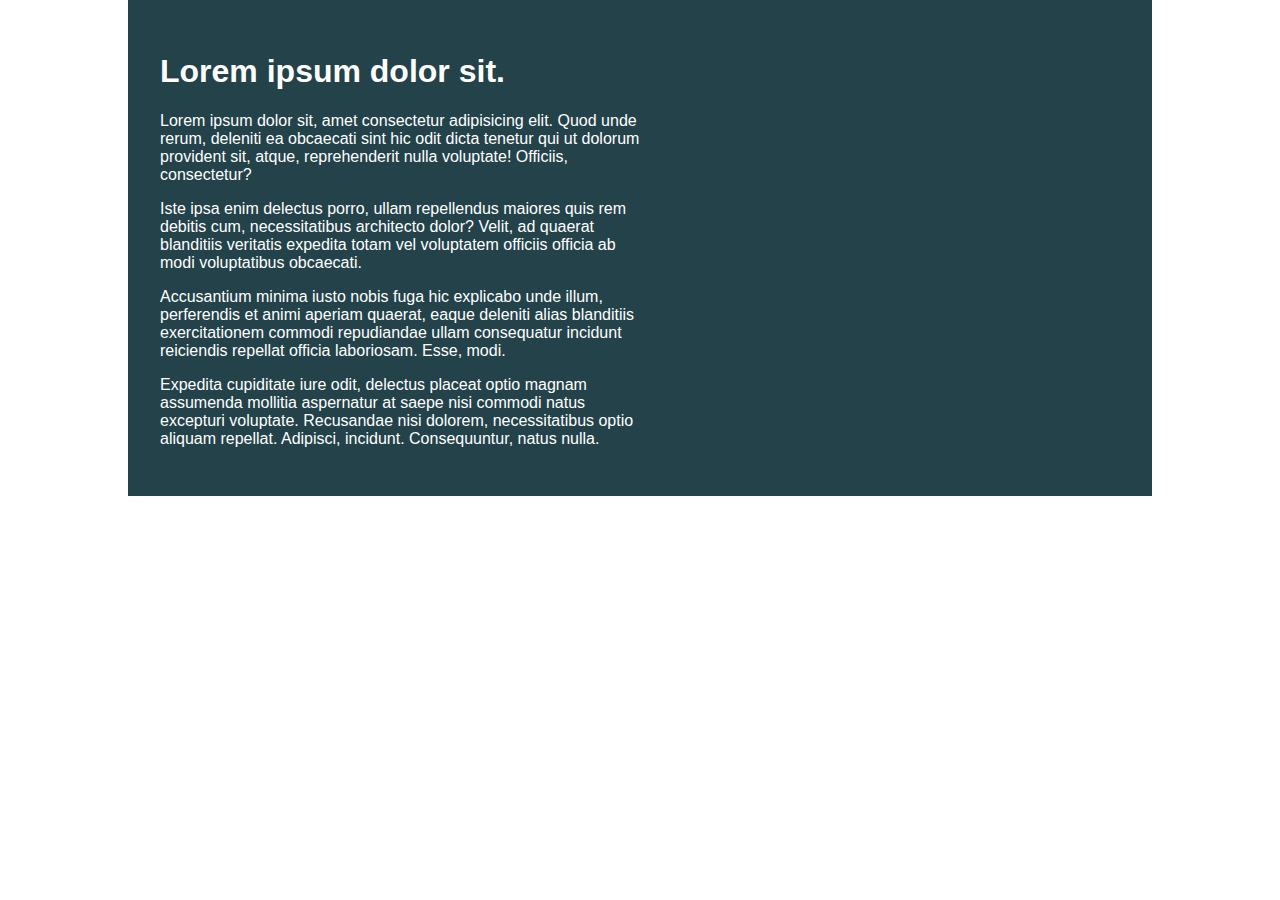
<file: Day 1 | Using percentages & avoiding heights/challenge01/index.html>
<!DOCTYPE html>
<html lang="en">

<head>
    <meta charset="UTF-8">
    <meta name="viewport" content="width=device-width, initial-scale=1.0">
    <title>Day 01</title>

    <link rel="stylesheet" href="style.css">
</head>

<body>
    <div class="container">
        <div class="intro-content">
            <h1>Lorem ipsum dolor sit.</h1>
            <p>Lorem ipsum dolor sit, amet consectetur adipisicing elit. Quod unde rerum, deleniti ea obcaecati sint hic
                odit dicta tenetur qui ut dolorum provident sit, atque, reprehenderit nulla voluptate! Officiis,
                consectetur?</p>
            <p>Iste ipsa enim delectus porro, ullam repellendus maiores quis rem debitis cum, necessitatibus architecto
                dolor? Velit, ad quaerat blanditiis veritatis expedita totam vel voluptatem officiis officia ab modi
                voluptatibus obcaecati.</p>
            <p>Accusantium minima iusto nobis fuga hic explicabo unde illum, perferendis et animi aperiam quaerat, eaque
                deleniti alias blanditiis exercitationem commodi repudiandae ullam consequatur incidunt reiciendis
                repellat officia laboriosam. Esse, modi.</p>
            <p>Expedita cupiditate iure odit, delectus placeat optio magnam assumenda mollitia aspernatur at saepe nisi
                commodi natus excepturi voluptate. Recusandae nisi dolorem, necessitatibus optio aliquam repellat.
                Adipisci, incidunt. Consequuntur, natus nulla.</p>
        </div>
    </div>
</body>

</html>
</file>
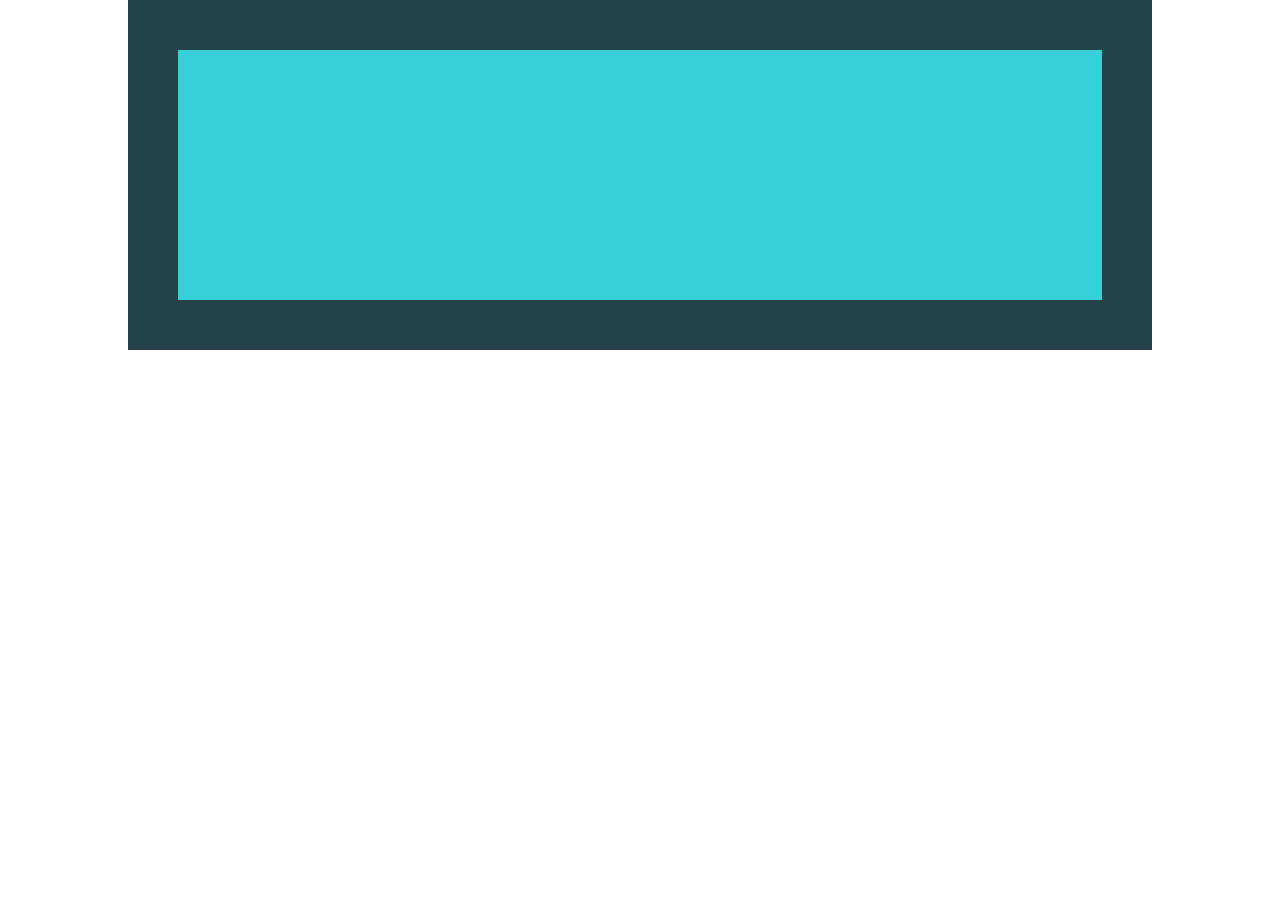
<file: Day 1 | Using percentages & avoiding heights/Lecture 1 | Percentages vs Fixed widths/index.html>
<!DOCTYPE html>
<html lang="en">
  <head>
    <meta charset="UTF-8" />
    <meta name="viewport" content="width=device-width, initial-scale=1.0" />
    <title>Percentages vs Fixed widths</title>

    <link rel="stylesheet" href="style.css" />
  </head>
  <body>
    <div class="parent">
      <div class="child"></div>
    </div>
  </body>
</html>
</file>
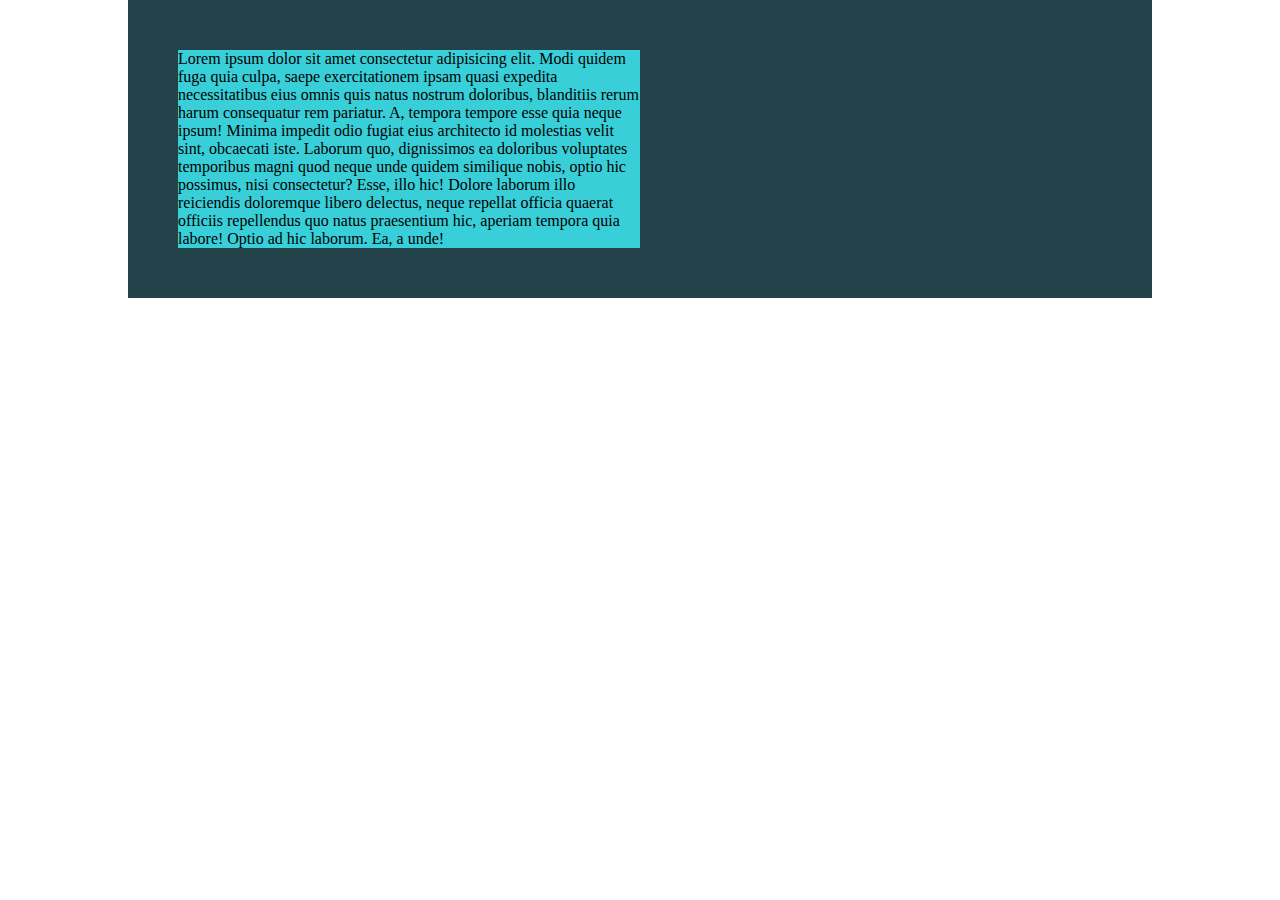
<file: Day 1 | Using percentages & avoiding heights/Lecture 2 | Percentages on the child/index.html>
<!DOCTYPE html>
<html lang="en">
<head>
    <meta charset="UTF-8">
    <meta name="viewport" content="width=device-width, initial-scale=1.0">
    <title>Percentages on the child</title>

    <link rel="stylesheet" href="style.css">
</head>
<body>
    <div class="parent">
        <div class="child">
            Lorem ipsum dolor sit amet consectetur adipisicing elit. Modi quidem fuga quia culpa, saepe exercitationem ipsam quasi expedita necessitatibus eius omnis quis natus nostrum doloribus, blanditiis rerum harum consequatur rem pariatur. A, tempora tempore esse quia neque ipsum! Minima impedit odio fugiat eius architecto id molestias velit sint, obcaecati iste. Laborum quo, dignissimos ea doloribus voluptates temporibus magni quod neque unde quidem similique nobis, optio hic possimus, nisi consectetur? Esse, illo hic! Dolore laborum illo reiciendis doloremque libero delectus, neque repellat officia quaerat officiis repellendus quo natus praesentium hic, aperiam tempora quia labore! Optio ad hic laborum. Ea, a unde!
        </div>
    </div>
</body>
</html>
</file>
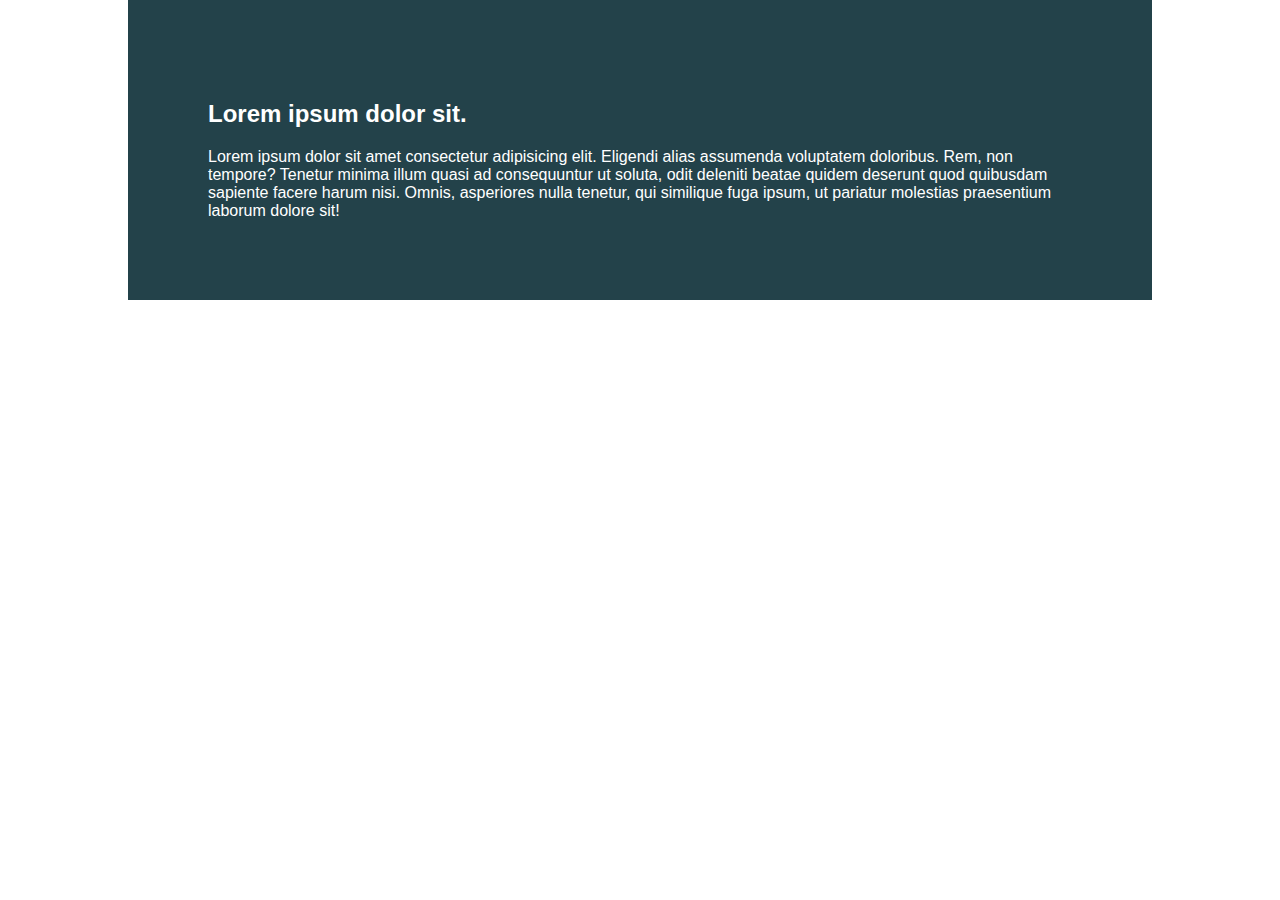
<file: Day 1 | Using percentages & avoiding heights/Lecture 3 | Why it's a good idea to avoid heights/index.html>
<!DOCTYPE html>
<html lang="en">
<head>
    <meta charset="UTF-8">
    <meta name="viewport" content="width=device-width, initial-scale=1.0">
    <title>Why it's a good idea to avoid heights</title>

    <link rel="stylesheet" href="style.css">
</head>
<body>
    <div class="container">
        <h2>Lorem ipsum dolor sit.</h2>
        Lorem ipsum dolor sit amet consectetur adipisicing elit. Eligendi alias assumenda voluptatem doloribus. Rem, non tempore? Tenetur minima illum quasi ad consequuntur ut soluta, odit deleniti beatae quidem deserunt quod quibusdam sapiente facere harum nisi. Omnis, asperiores nulla tenetur, qui similique fuga ipsum, ut pariatur molestias praesentium laborum dolore sit!
    </div>
</body>
</html>
</file>
<file: Day 1 | Using percentages & avoiding heights/challenge01/style.css>
/* INSTRUCTIONS
 *
 * 1) Limit the total width of
 *    the .intro-conent to about half
 *    of it's parent
 *
 * 2) Stop the text from overflowing
 *    out the bottom at small screen
 *    widths
 *
 * You may modify the HTML if needed
 *
 */

* {
  box-sizing: border-box;
}

body {
  margin: 0;
  font-family: sans-serif;
}

.container {
  background: #23424a;
  color: white;

  width: 80%;
  margin: 0 auto;

  padding: 2em;
  /* height: 300px; */
}

.intro-content {
  width: 50%;
}
</file>
<file: Day 1 | Using percentages & avoiding heights/Lecture 1 | Percentages vs Fixed widths/style.css>
* { box-sizing: border-box; }

body {
    margin: 0;
}

.parent {
    background-color: #23424A;
    padding: 50px;
    /* width: 900px; */
    width: 80%;
    margin: 0 auto;
}

.child {
    background-color: #38CFD9;
    /* normaly I wouldn't include a height it's just to get us started */
    height: 250px;
}
</file>
<file: Day 1 | Using percentages & avoiding heights/Lecture 2 | Percentages on the child/style.css>
* {
    box-sizing: border-box;
}

body {
    margin: 0;
}

.parent {
    background-color: #23424A;
    padding: 50px;
    width: 80%;
    margin: 0 auto;
    /* overflow: hidden; */
}

.child {
    background-color: #38CFD9;
    /* width: 750px; */
    width: 50%;
    /* height: 250px; */
}
</file>
<file: Day 1 | Using percentages & avoiding heights/Lecture 3 | Why it's a good idea to avoid heights/style.css>
* {
    box-sizing: border-box;
}

body {
    margin: 0;
    font-family: sans-serif;
}

.container {
    background-color: #23424A;
    color: white;

    width: 80%;
    margin: 0 auto;

    /* height: 300px; */
    padding: 5em; 
    /* 16 * 5 = 80px */
}
</file>
